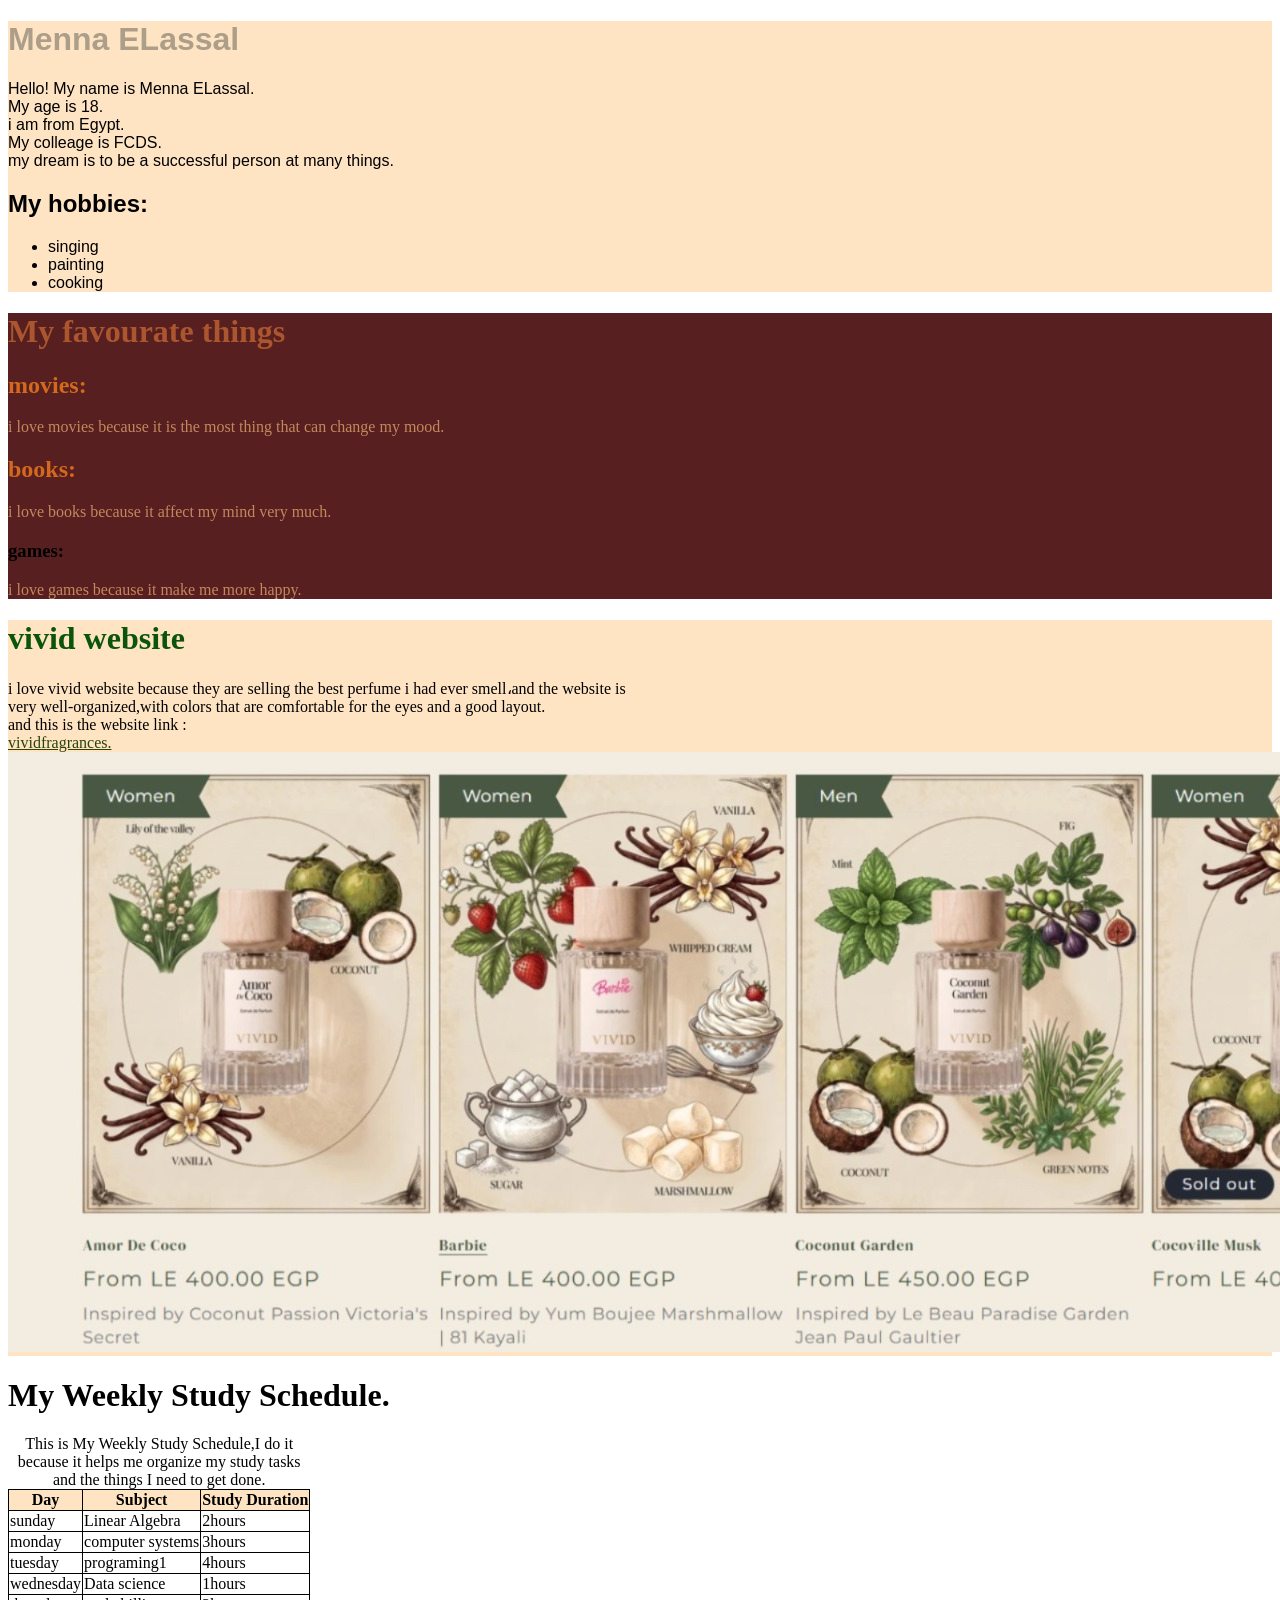
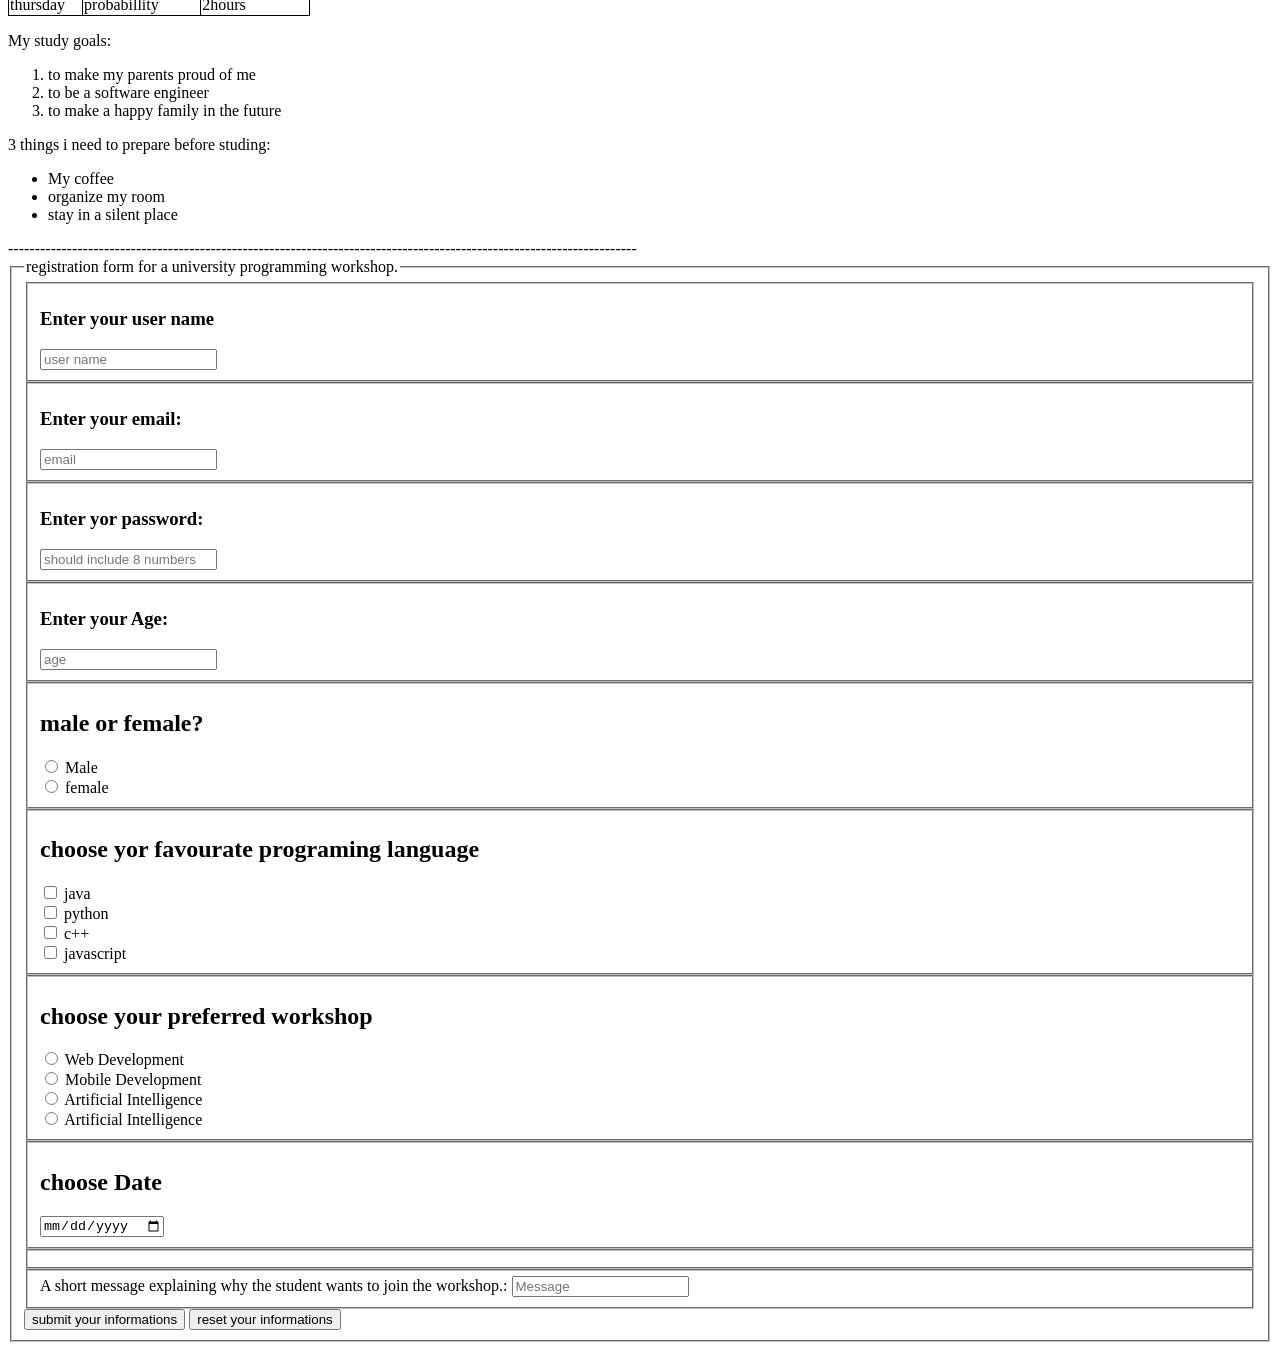
<file: index.html>
<!DOCTYPE html>
</html>
<head>  
 <title><Home.page></Home></title>  
  <link rel="stylesheet" href="style.css">
</head>
<body>
  <div class="Question-1">
 <h1>Menna ELassal</h1>    
  <p>Hello! My name is Menna ELassal. <br>
        My age is 18. <br>
        i am from Egypt. <br>
        My colleage is FCDS. <br>
        my dream is to be a successful person at many things.</p> 
  <h2>My hobbies:</h2> 
  <ul>
       <li> singing</li> 
       <li> painting</li>
       <li>cooking</li>
  </ul>  </div>  
  

  <div class="Question-2">
<h1>My favourate things</h1>
<h2>movies:</h2>
<p>i love movies because it is the most thing that can change my mood.</p>
<h2>books:</h2>
<p>i love books because it affect my mind very much.</p>
<h3>games:</h3>
<p>i love games because it make me more happy.</p>
          </div>

<div class="Question-3">

<h1>vivid website</h1>
<p>i love vivid website because they are selling the best perfume i had ever smell،and the website is <br>
   very well-organized,with colors that are comfortable for the eyes and a good layout. <br>
   and this is the website link : <br>
  <a href="https://vividfragrances.net/">vividfragrances. </a>
  <img src="vivid-photo.jpeg" alt="vividfragrances">
  </p>

</div>

<div class="Question-4">

<h1>My Weekly Study Schedule.</h1>
<table border="1">
  <caption>
    This is My Weekly Study Schedule,I do it because it helps me organize my study tasks and the things I need to get done.
  </caption>
  <thead>
    <tr>
      <th>Day</th>
      <th>Subject</th>
      <th>Study Duration</th>
    </tr>
    </thead>
    <tr>
      <td>sunday</td>
      <td>Linear Algebra</td>
      <td>2hours</td>
    </tr>

  <tr>
    <td>monday</td>
    <td>computer systems</td>
    <td>3hours</td>
  </tr>

  <tr>
    <td>tuesday</td>
    <td>programing1</td>
    <td>4hours</td>
  </tr>

<tr>
    <td>wednesday</td>
    <td>Data science</td>
    <td>1hours</td>
  </tr>

<tr>
    <td>thursday</td>
    <td>probabillity</td>
    <td>2hours</td>
  </tr>


</table>
<p>My study goals:</p>
<ol>
  <li>to make my parents proud of me</li>
  <li>to be a software engineer</li>
  <li>to make a happy family in the future</li>
</ol>


<p>3 things i need to prepare before studing:</p>
<UL>
  <li>My coffee</li>
  <li>organize my room</li>
  <li>stay in a silent place</li>
</UL>
</div>

----------------------------------------------------------------------------------------------------------------------
<div class="Question-5">
<fieldset>
  <legend>registration form for a university programming workshop.</legend>
<form>

<fieldset>
  <div>
    <h3>Enter your user name</h3>
    <label for="txt"></label>
    <input id="txt" type="text" placeholder="user name" required>
  </div>
      </fieldset>

      <fieldset>
  <div>
    <h3>Enter your email:</h3>
    <label for="email"></label>
    <input id="email" type="email" placeholder="email" required>
  </div>
      </fieldset>


      <fieldset>
  <div>
    <h3>Enter yor password:</h3>
    <label for="pass"></label>
    <input id="pass" type="password" placeholder="should include 8 numbers" required>
  </div>
      </fieldset>

      <fieldset>
<div>
  <h3>Enter your Age:</h3>
  <label for="age"></label>
  <input id="age" type="number" placeholder="age" >
</div>
      </fieldset>



      <fieldset>
<div>
          <h2>male or female?</h2>

<div>
  <input id="gender" type="radio" name="gender">
 <label for="gender">Male</label>
 </div>
      

    <div>
  <input id="gender" type="radio" name="gender">
 <label for="gender">female</label>
    </div>

</div>

      </fieldset>


<fieldset>
  <h2>choose yor favourate programing language</h2>

    <div>
  <input id="java" type="checkbox">
  <label for="java">java</label>
    </div>

    <div>
<input id="python" type="checkbox">
  <label for="python">python</label>
    </div>

 <div>
<input id="c++" type="checkbox">
  <label for="c++">c++</label>
    </div>

<div>
<input id="javascript" type="checkbox">
  <label for="javascript">javascript</label>
    </div>

    </fieldset>

<fieldset>

  <h2>choose your preferred workshop</h2>

     <div>
<input id="Web Development" type="radio" name="preferred workshop">
  <label for="Web Development">Web Development</label>
    </div>

    <div>
<input id="Mobile Development" type="radio" name="preferred workshop">
  <label for="Mobile Development">Mobile Development</label>
    </div>

    <div>
<input id="Artificial Intelligence" type="radio" name="preferred workshop">
  <label for="Artificial Intelligence">Artificial Intelligence</label>
    </div>

    <div>
<input id="Artificial Intelligence" type="radio" name="preferred workshop">
  <label for="Artificial Intelligence">Artificial Intelligence</label>
    </div>

</fieldset>

<fieldset>
<div>
  <h2>choose Date</h2>
  <label for="date"></label>
  <input id="date" type="date">
</div>
</fieldset>

<fieldset>

</fieldset>

<fieldset>
  <div>
    <label for="message">A short message explaining why the student wants to join the
workshop.:</label>
    <input id="message" type="text" placeholder="Message" >
  </div>
      </fieldset>


 <input type="submit" value="submit your informations">     
<input type="reset" value="reset your informations">
</form>

</div>
</fieldset>




</body>
</html>
</file>
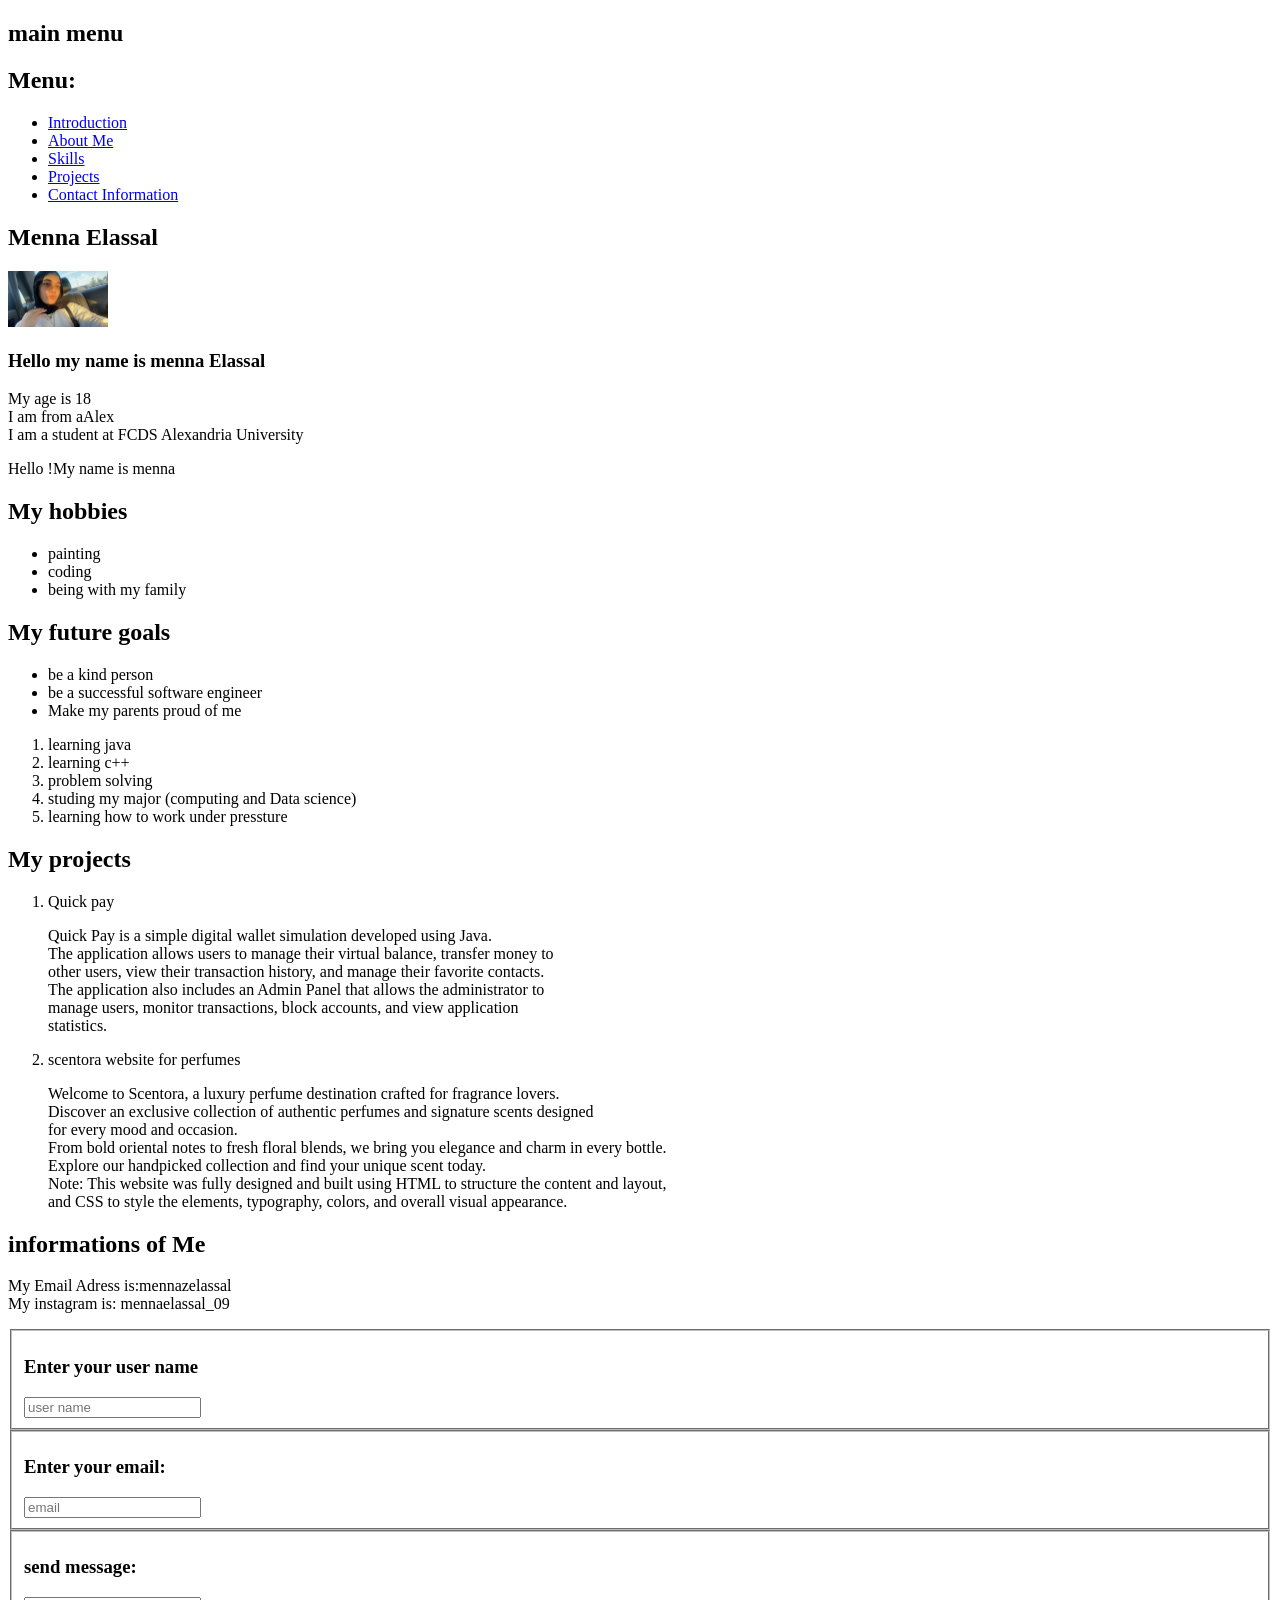
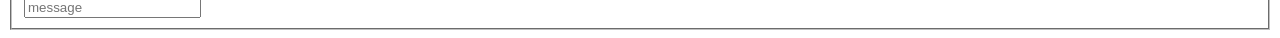
<file: web_part2.html>
<!DOCTYPE html>
<html>
<head>
    <title>Home.page</title>
</head>
<body>

    <nav>
<h2>main menu</h2>
<nav>
    <h2>Menu:</h2>
    <ul>
        <li><a href="#introduction">Introduction</a></li>
        <li><a href="#aboutme">About Me</a></li>
        <li><a href="#skills">Skills</a></li>
        <li><a href="#projects">Projects</a></li>
        <li><a href="#contactinfo">Contact Information</a></li>
    </ul>
</nav>






    <h1>Menna Elassal</h1>
    <img src="menna_photo.jpeg" alt="Menna ElAssal" width="100">

    <h3>  Hello my name is menna Elassal </h3>
<p>My age is 18 <br>
I am from aAlex <br>
I am a student at FCDS Alexandria University</p>


<p>Hello !My name is menna</p>
<h2>  My hobbies</h2>

<ul>
    <li>painting</li>
    <li>coding</li>
    <li>being with my family</li>
</ul>
<h2>My future goals</h2>
<ul>
    <li>be a kind person</li>
    <li>be a successful software engineer</li>
    <li>Make my parents proud of me</li>
</ul>

<ol>
    <li>learning java</li>
    <li>learning c++</li>
    <li>problem solving</li>
    <li>studing my major (computing and Data science)</li>
    <li>learning how to work under pressture</li>
        </ol>
    <h1>My projects</h1>
        <ol>
            <li>Quick pay</li>
            <p>Quick Pay is a simple digital wallet simulation developed using Java. <br>
The application allows users to manage their virtual balance, transfer money to <br>
other users, view their transaction history, and manage their favorite contacts. <br>
The application also includes an Admin Panel that allows the administrator to <br>
manage users, monitor transactions, block accounts, and view application <br>
statistics.</p>

      <li>scentora website for perfumes</li>
     <p>Welcome to Scentora, a luxury perfume destination crafted for fragrance lovers. <br>
     Discover an exclusive collection of authentic perfumes and signature scents designed <br>
     for every mood and occasion. <br>
     From bold oriental notes to fresh floral blends, we bring you elegance and charm in every bottle. <br>
      Explore our handpicked collection and find your unique scent today. <br>
 Note: This website was fully designed and built using HTML to structure the content and layout, <br>
and CSS to style the elements, typography, colors, and overall visual appearance. <br>
</p>
        
    </ol> 

<h1>informations of Me</h1>
    <p>My Email Adress is:mennazelassal <br>
       My instagram is: mennaelassal_09 <br> 
    </p>
    
    <fieldset>
  <div>
    <h3>Enter your user name</h3>
    <label for="txt"></label>
    <input id="txt" type="text" placeholder="user name">
  </div>
      </fieldset>
<fieldset>
<h3>Enter your email:</h3>
    <label for="email"></label>
    <input id="email" type="email" placeholder="email" >
  </div>
      </fieldset>

      <fieldset>
      <h3>send message:</h3>
    <label for="mess"></label>
    <input id="mess" type="text" placeholder="message" >
  </div>
      </fieldset>

</body>
</html>
</file>
<file: style.css>
body{
  
    
}
 .Question-1 h1{
    color: rgb(173, 158, 138);
}
.Question-1 {
    background-color: bisque;
     font-family:'Trebuchet MS', 'Lucida Sans Unicode', 'Lucida Grande', 'Lucida Sans', Arial, sans-serif;
    
}
.Question-2 h1{
    color: rgb(171, 86, 46);
    font-size:xx-large;
}
.Question-2 h2{
    color:chocolate;
}
.Question-2 p{color: rgb(195, 136, 93);
    
}
.Question-2{
    background-color: rgb(87, 31, 31);
}
.Question-3{
    background-color: bisque;
}
.Question-3 h1{
    color: rgb(10, 85, 10);
}
.Question-3 a{
    color: rgb(41, 67, 12);
}
.Question-4 th{
    background-color: bisque;
}
.Question-4 table,th,td,tr{
border: 1px solid black;
border-collapse:collapse;
}
</file>
